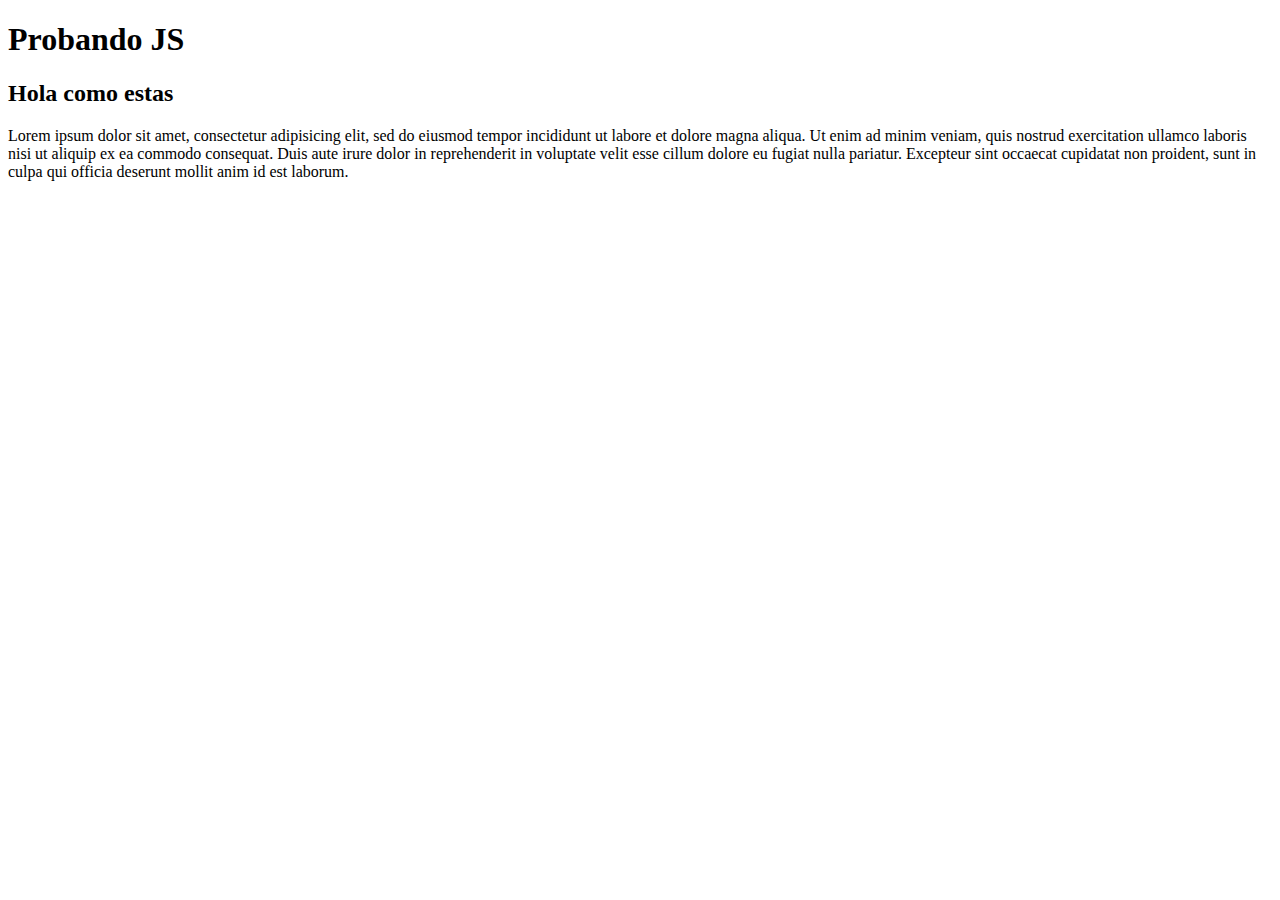
<file: index.html>
<!DOCTYPE html>
<html lang="en">
<head>
  <meta charset="UTF-8">
  <meta name="viewport" content="width=device-width, initial-scale=1.0">
  <meta http-equiv="X-UA-Compatible" content="ie=edge">
  <link rel="stylesheet" href="/css/estilos.css">
  <title>PruebasJS</title>
</head>
<body>
  <script src="intro.js"></script>
  <h1>Probando JS</h1>
  <h2>Hola como estas</h2>
  <p>Lorem ipsum dolor sit amet, consectetur adipisicing elit, sed do eiusmod tempor incididunt ut labore et dolore magna aliqua. Ut enim ad minim veniam, quis nostrud exercitation ullamco laboris nisi ut aliquip ex ea commodo consequat. Duis aute irure dolor in reprehenderit in voluptate velit esse cillum dolore eu fugiat nulla pariatur. Excepteur sint occaecat cupidatat non proident, sunt in culpa qui officia deserunt mollit anim id est laborum.</p>
</body>
<html>
</file>
<file: css/estilos.css>
.p {
  justify-content: center;
}
</file>
